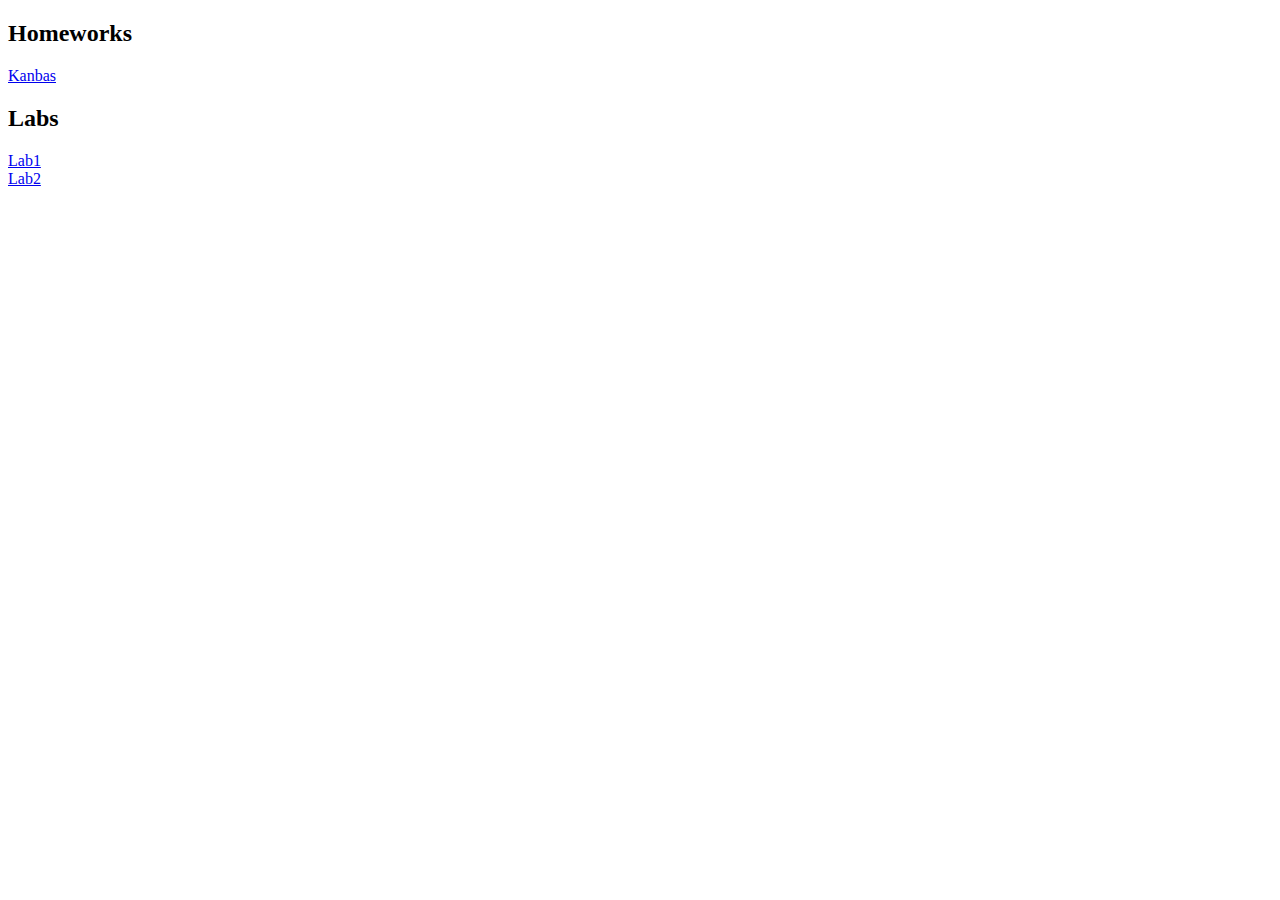
<file: public/index.html>
<!DOCTYPE html>
<html lang="en">
  <head>
    <meta charset="utf-8" />
    <link rel="icon" href="%PUBLIC_URL%/favicon.ico" />
    <meta name="viewport" content="width=device-width, initial-scale=1" />
    <meta name="theme-color" content="#000000" />
    <meta
      name="description"
      content="Web site created using create-react-app"
    />
    <link rel="apple-touch-icon" href="%PUBLIC_URL%/logo192.png" />
    <!--
      manifest.json provides metadata used when your web app is installed on a
      user's mobile device or desktop. See https://developers.google.com/web/fundamentals/web-app-manifest/
    -->
    <link rel="manifest" href="%PUBLIC_URL%/manifest.json" />
    <!--
      Notice the use of %PUBLIC_URL% in the tags above.
      It will be replaced with the URL of the `public` folder during the build.
      Only files inside the `public` folder can be referenced from the HTML.

      Unlike "/favicon.ico" or "favicon.ico", "%PUBLIC_URL%/favicon.ico" will
      work correctly both with client-side routing and a non-root public URL.
      Learn how to configure a non-root public URL by running `npm run build`.
    -->
    <title>React App</title>
  </head>
  <body>
    <noscript>You need to enable JavaScript to run this app.</noscript>
    <!--<div id="root"></div>-->
    <h2>Homeworks</h2>
    <div> <a href="./kanbas/courses/home/home.html"> Kanbas</a></div>
    <h2> Labs </h2>
    <div> <a href="./labs/a1/index.html"> Lab1</a></div>
    <div> <a href="./labs/a2/index.html"> Lab2</a></div>
    <!--
      This HTML file is a template.
      If you open it directly in the browser, you will see an empty page.

      You can add webfonts, meta tags, or analytics to this file.
      The build step will place the bundled scripts into the <body> tag.

      To begin the development, run `npm start` or `yarn start`.
      To create a production bundle, use `npm run build` or `yarn build`.
    -->
  </body>
</html>
</file>
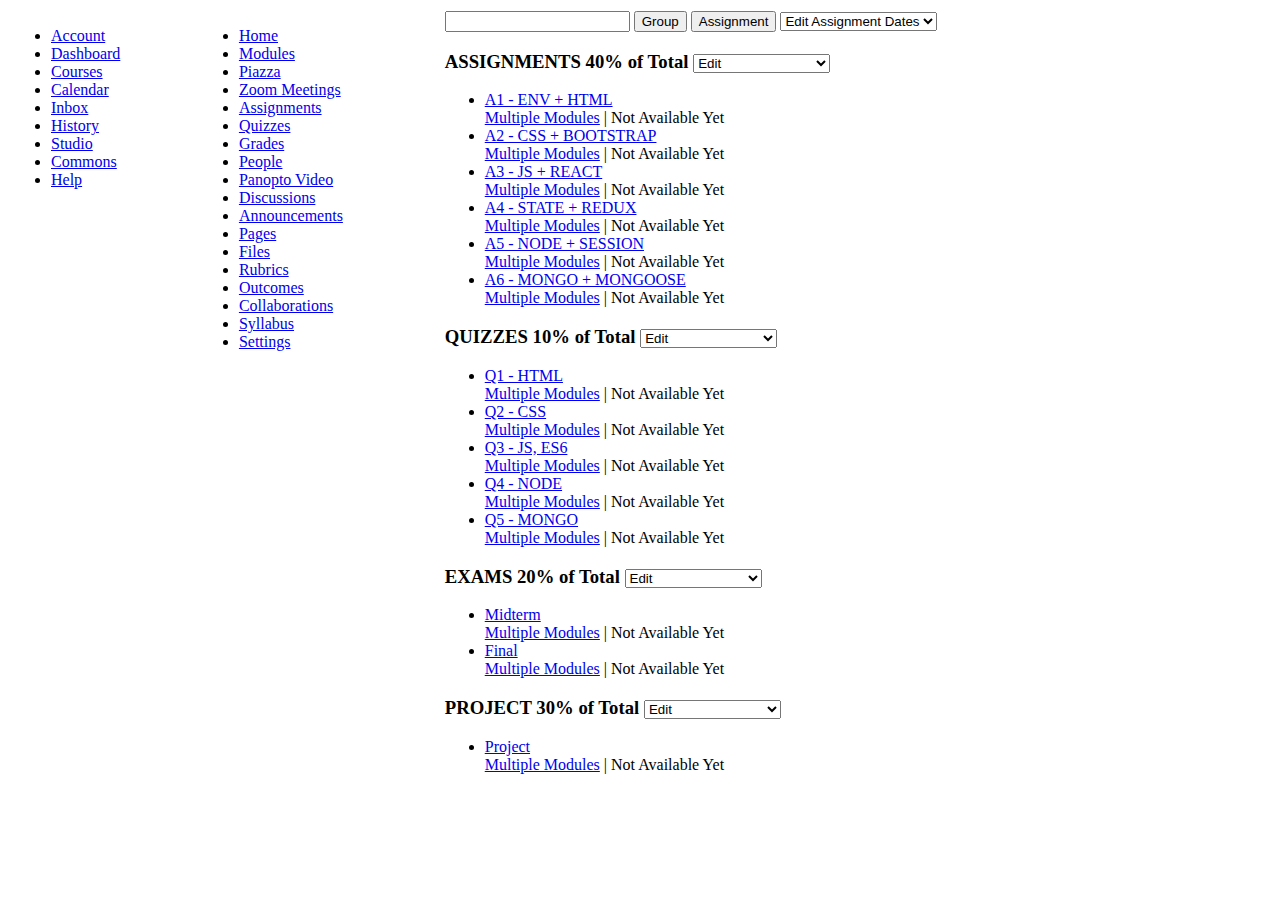
<file: public/kanbas/courses/assignments/index.html>
<!DOCTYPE html>
<html lang="en">
<head>
   <meta charset="UTF-8">
   <title>Assignment Page</title>
</head>
<body>
<!-- <div id="root"></div> -->

<table width="100%">
    <tbody>
        <tr>
            <td valign="top">
                <ul>
                    <!-- First column of links-->
                    <li>
                        <a href="../../profile/index.html">Account</a>
                        <!--../ goes back a folder -->
                    </li>
                    <li>
                        <a href="#">Dashboard</a>
                    </li>
                    <li>
                        <a href="#">Courses</a>
                    </li>
                    <li>
                        <a href="#">Calendar</a>
                    </li>
                    <li>
                        <a href="#">Inbox</a>
                    </li>
                    <li>
                        <a href="#">History</a>
                    </li>
                    <li>
                        <a href="#">Studio</a>
                    </li>
                    <li>
                        <a href="#">Commons</a>
                    </li>
                    <li>
                        <a href="#">Help</a>
                    </li>
                </ul>
            </td>
            <!-- Second column of links-->
            <td valign="top">
                <ul>   
                    <li>
                        <a href="../../courses/home/home.html">Home</a>
                    </li>
                    <li>
                        <a href="#">Modules</a>
                    </li>
                    <li>
                        <a href="#">Piazza</a>
                    </li>
                    <li>
                        <a href="#">Zoom Meetings</a>
                    </li>
                    <li>
                        <a href="../../courses/assignments/index.html">Assignments</a>
                    </li>
                    <li>
                        <a href="#">Quizzes</a>
                    </li>
                    <li>
                        <a href="../../courses/grades/grades.html">Grades</a>
                    </li>
                    <li>
                        <a href="#">People</a>
                    </li>
                    <li>
                        <a href="#">Panopto Video</a>
                    </li>
                    <li>
                        <a href="#">Discussions</a>
                    </li>
                    <li>
                        <a href="#">Announcements</a>
                    </li>
                    <li>
                        <a href="#">Pages</a>
                    </li>
                    <li>
                        <a href="#">Files</a>
                    </li>
                    <li>
                        <a href="#">Rubrics</a>
                    </li>
                    <li>
                        <a href="#">Outcomes</a>
                    </li>
                    <li>
                        <a href="#">Collaborations</a>
                    </li>
                    <li>
                        <a href="#">Syllabus</a>
                    </li>
                    <li>
                        <a href="#">Settings</a>
                    </li>
                </ul>
            </td>
            <td>
                <input type="text" id="text-fields-assignment-name" place#="Search Assignments"/>
                <button>Group</button>
                <button>Assignment</button>
                <select id="Edit-assignment-dates">
                    <option>Edit Assignment Dates</option>
                    <option>Option 2</option>
                    <option>Option 3</option>
                    <option>Option 4</option>
                </select>
            </br>
                    <h3>ASSIGNMENTS 40% of Total <select id="Assignment-Edit">
                        <option>Edit</option>
                        <option>Speed Grader</option>
                        <option>Duplicate</option>
                        <option>Delete</option>
                        <option>Move To...</option>
                        <option>Send To...</option>
                        <option>Copy To...</option>
                        <option>Share to Commons</option>
                    </select>
                    </h3>
                        <ul>
                            <li> <a href="edit.html">A1 - ENV + HTML</a>
                            </br>
                            <a href="edit.html">Multiple Modules</a> | Not Available Yet</li>
                            <li> <a href="edit.html">A2 - CSS + BOOTSTRAP</a>
                            </br>
                            <a href="edit.html">Multiple Modules</a> | Not Available Yet</li>
                            <li> <a href="edit.html">A3 - JS + REACT</a>
                            </br>
                            <a href="edit.html">Multiple Modules</a> | Not Available Yet</li>
                            <li> <a href="edit.html">A4 - STATE + REDUX</a>
                            </br>
                            <a href="edit.html">Multiple Modules</a> | Not Available Yet</li>
                            <li> <a href="edit.html">A5 - NODE + SESSION</a>
                            </br>
                            <a href="edit.html">Multiple Modules</a> | Not Available Yet</li>
                            <li> <a href="edit.html">A6 - MONGO + MONGOOSE</a>
                            </br>
                            <a href="edit.html">Multiple Modules</a> | Not Available Yet</li>
                        </ul>
                    <h3>QUIZZES 10% of Total <select id="Quiz-Assignment-Edit">
                        <option>Edit</option>
                        <option>Speed Grader</option>
                        <option>Duplicate</option>
                        <option>Delete</option>
                        <option>Move To...</option>
                        <option>Send To...</option>
                        <option>Copy To...</option>
                        <option>Share to Commons</option>
                        </select>
                    </h3>
                        <ul>
                            <li> <a href="edit.html">Q1 - HTML</a>
                            </br>
                            <a href="edit.html">Multiple Modules</a> | Not Available Yet</li>
                            <li> <a href="edit.html">Q2 - CSS</a>
                            </br>
                            <a href="edit.html">Multiple Modules</a> | Not Available Yet</li>
                            <li> <a href="edit.html">Q3 - JS, ES6</a>
                            </br>
                            <a href="edit.html">Multiple Modules</a> | Not Available Yet</li>
                            <li> <a href="edit.html">Q4 - NODE</a>
                            </br>
                            <a href="edit.html">Multiple Modules</a> | Not Available Yet</li>
                            <li> <a href="edit.html">Q5 - MONGO</a>
                            </br>
                            <a href="edit.html">Multiple Modules</a> | Not Available Yet</li>
                        </ul>
                    <h3>EXAMS 20% of Total <select id="Exam-Assignment-Edit">
                        <option>Edit</option>
                        <option>Speed Grader</option>
                        <option>Duplicate</option>
                        <option>Delete</option>
                        <option>Move To...</option>
                        <option>Send To...</option>
                        <option>Copy To...</option>
                        <option>Share to Commons</option>
                        </select>
                    </h3>
                        <ul>
                            <li> <a href="edit.html">Midterm</a>
                            </br>
                            <a href="edit.html">Multiple Modules</a> | Not Available Yet</li>
                            <li> <a href="edit.html">Final</a>
                            </br>
                            <a href="edit.html">Multiple Modules</a> | Not Available Yet</li>
                            
                        </ul>
                    <h3>PROJECT 30% of Total <select id="Project-Assignment-Edit">
                        <option>Edit</option>
                        <option>Speed Grader</option>
                        <option>Duplicate</option>
                        <option>Delete</option>
                        <option>Move To...</option>
                        <option>Send To...</option>
                        <option>Copy To...</option>
                        <option>Share to Commons</option>
                        </select>
                    </h3>
                        <ul>
                            <li> <a href="edit.html">Project</a></br>
                                <a href="edit.html">Multiple Modules</a> | Not Available Yet</li>    
                        </ul>
            </td>
        </tr>
    </tbody>
</table>
</body>
</html>
</file>
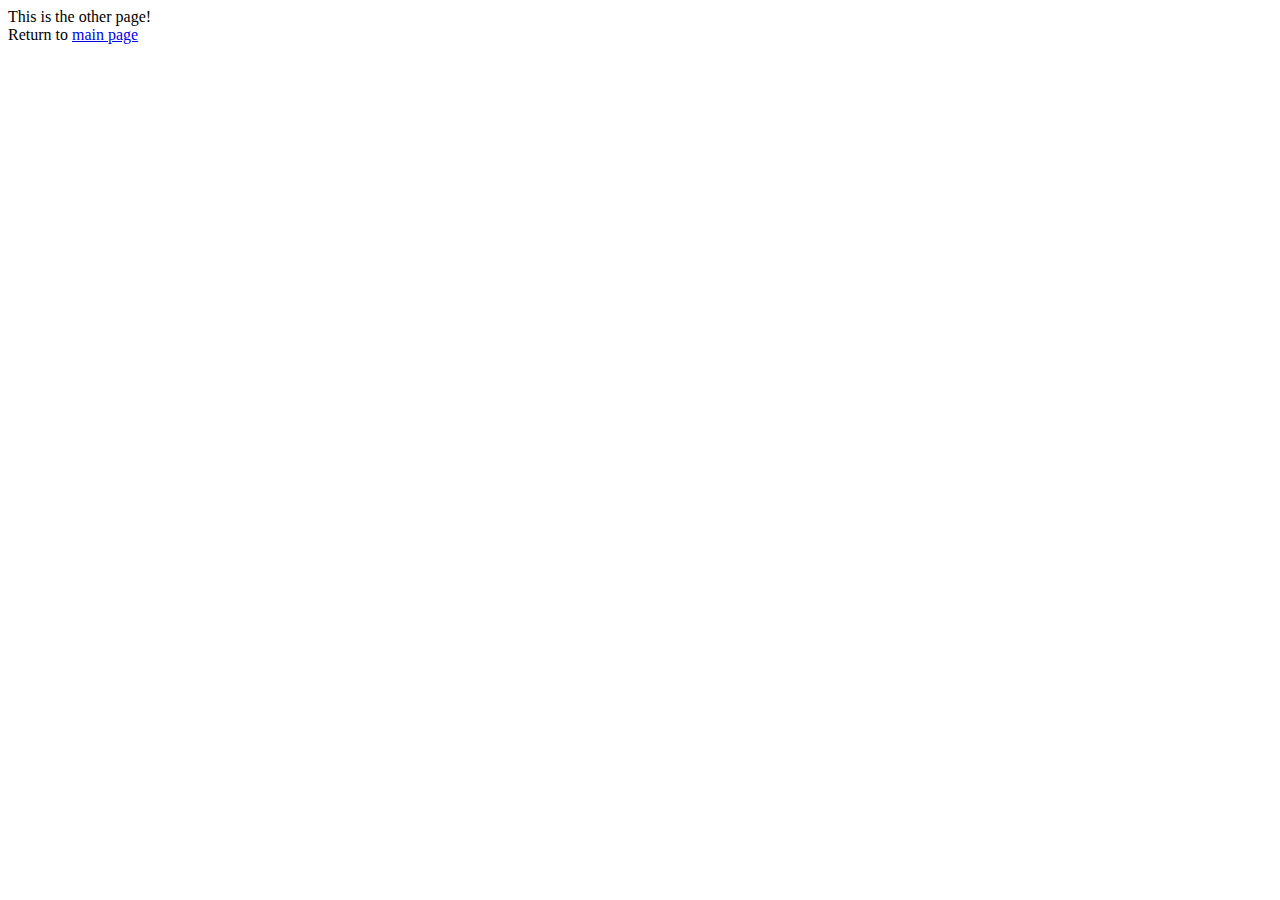
<file: public/labs/a1/other-page.html>
<!DOCTYPE html>
<html lang="en">
<head>
   <meta charset="UTF-8">
   <title>Title</title>
</head>
<body>
<!-- <div id="root"></div> -->
This is the other page!
</br>
Return to <a href="index.html">main page</a>
</body>
</html>
</file>
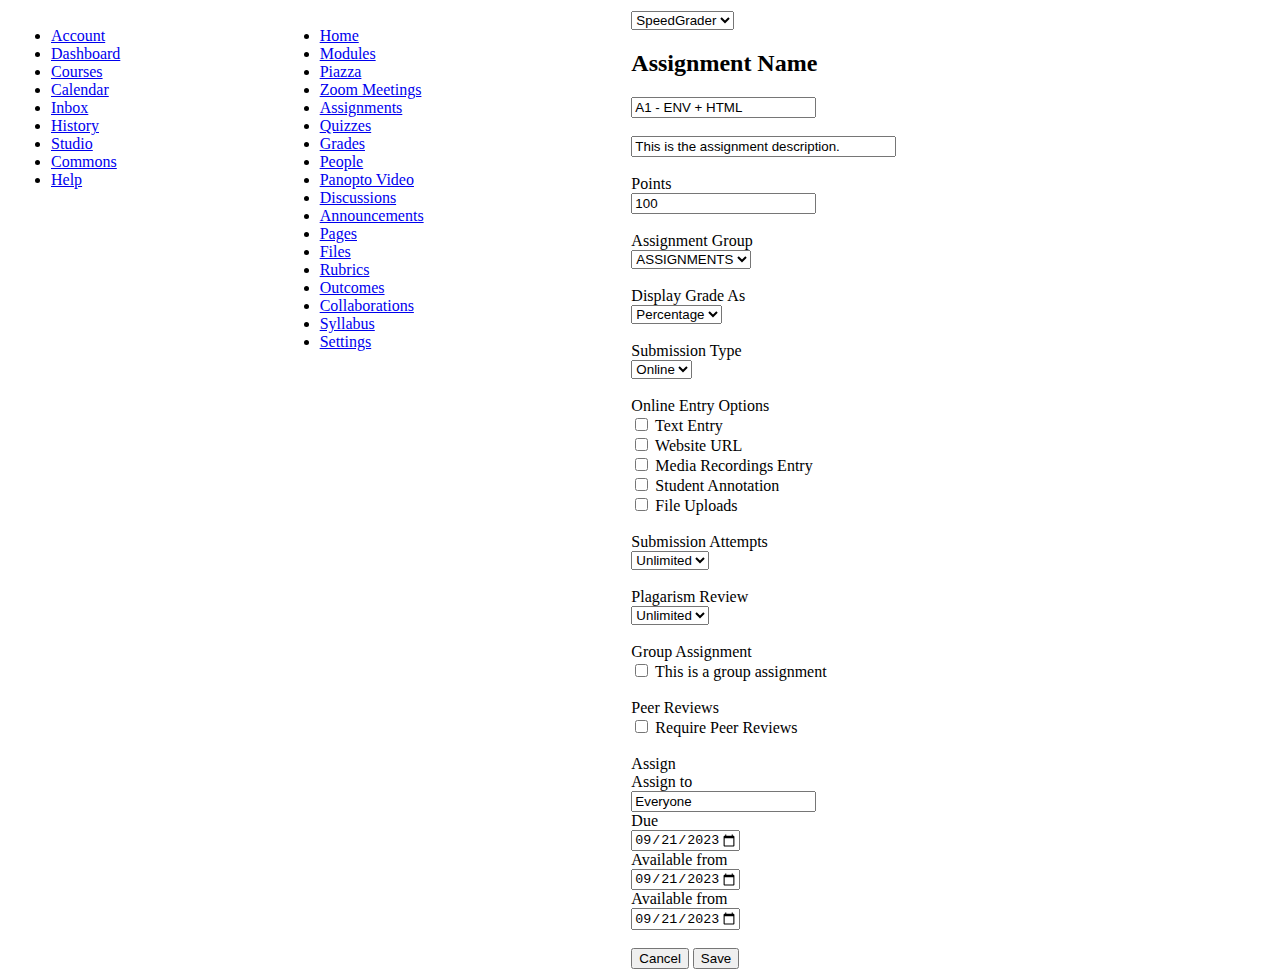
<file: public/kanbas/courses/assignments/edit.html>
<!DOCTYPE html>
<html lang="en">
<head>
   <meta charset="UTF-8">
   <title>Assignment Page</title>
</head>
<body>
<!-- <div id="root"></div> -->

<table width="100%">
    <tbody>
        <tr>
            <td valign="top">
                <ul>
                    <!-- First column of links-->
                    <li>
                        <a href="..\profile\index.html">Account</a>
                    </li>
                    <li>
                        <a href="#">Dashboard</a>
                    </li>
                    <li>
                        <a href="#">Courses</a>
                    </li>
                    <li>
                        <a href="#">Calendar</a>
                    </li>
                    <li>
                        <a href="#">Inbox</a>
                    </li>
                    <li>
                        <a href="#">History</a>
                    </li>
                    <li>
                        <a href="#">Studio</a>
                    </li>
                    <li>
                        <a href="#">Commons</a>
                    </li>
                    <li>
                        <a href="#">Help</a>
                    </li>
                </ul>
            </td>
            <!-- Second column of links-->
            <td valign="top">
                <ul>   
                    <li>
                        <a href="\..\..\courses\home\home.html">Home</a>
                    </li>
                    <li>
                        <a href="#">Modules</a>
                    </li>
                    <li>
                        <a href="#">Piazza</a>
                    </li>
                    <li>
                        <a href="#">Zoom Meetings</a>
                    </li>
                    <li>
                        <a href="../../courses/assignments/index.html">Assignments</a>
                    </li>
                    <li>
                        <a href="#">Quizzes</a>
                    </li>
                    <li>
                        <a href="../../courses/grades/grades.html">Grades</a>
                    </li>
                    <li>
                        <a href="#">People</a>
                    </li>
                    <li>
                        <a href="#">Panopto Video</a>
                    </li>
                    <li>
                        <a href="#">Discussions</a>
                    </li>
                    <li>
                        <a href="#">Announcements</a>
                    </li>
                    <li>
                        <a href="#">Pages</a>
                    </li>
                    <li>
                        <a href="#">Files</a>
                    </li>
                    <li>
                        <a href="#">Rubrics</a>
                    </li>
                    <li>
                        <a href="#">Outcomes</a>
                    </li>
                    <li>
                        <a href="#">Collaborations</a>
                    </li>
                    <li>
                        <a href="#">Syllabus</a>
                    </li>
                    <li>
                        <a href="#">Settings</a>
                    </li>
                </ul>
            </td>
            <td>
                <select id="Edit-Assignment-Selector">
                    <option>SpeedGrader</option>
                    <option>Eggs</option>
                    <option>Bacon</option>
                    <option>Cheese</option>
                </select>
            </br>
            <h2>Assignment Name</h2>
            <input value="A1 - ENV + HTML">
            </br></br>
            <input value="This is the assignment description." size="30px">
            </br></br>
            Points
            </br>
            <input type="number" value="100">
            </br></br>
            Assignment Group
            </br>
            <select id="Assignment Group">
                <option>ASSIGNMENTS</option>
                <option>Eggs</option>
                <option>Bacon</option>
                <option>Cheese</option>
            </select>
            </br><br/>
            Display Grade As
            </br>
            <select id="Grade Display">
                <option>Percentage</option>
                <option>Fraction</option>
                <option>Decimal</option>
                <option>Number</option>
            </select>
            </br><br/>
            Submission Type
            </br>
            <select id="Submission Type">
                <option>Online</option>
                <option>Paper</option>
                <option>Group</option>
            </select>
            </br><br/>
            Online Entry Options
            </br>
            <input type="checkbox" value="Text-Entry" name="check-entry" id="check-text"/>
            <label for="check-text">Text Entry</label> <br/>
            <input type="checkbox" value="Website-URL" name="check-entry" id="check-URL"/>
            <label for="check-URL">Website URL</label> <br/>
            <input type="checkbox" value="Media-Recordings" name="check-entry" id="check-media"/>
            <label for="check-media">Media Recordings Entry</label> <br/>
            <input type="checkbox" value="Student-Annotation" name="check-entry" id="check-annotation"/>
            <label for="check-annotation">Student Annotation</label> <br/>
            <input type="checkbox" value="File-Upload" name="check-entry" id="check-uploads"/>
            <label for="check-uploads">File Uploads</label> <br/>
            </br>
            Submission Attempts
            </br>
            <select id="Submission Attempts">
                <option>Unlimited</option>
                <option>2</option>
                <option>3</option>
            </select>
            </br><br/>
            Plagarism Review </br>
            <select id="Plagarism">
                <option>Unlimited</option>
                <option>2</option>
                <option>3</option>
            </select>
            </br><br/>
            Group Assignment </br>
            <input type="checkbox" value="group-work" name="check-group" id="check-grouped"/>
            <label for="check-grouped">This is a group assignment</label> <br/>
            </br>
            Peer Reviews </br>
            <input type="checkbox" value="group-review" name="check-review" id="check-revies"/>
            <label for="check-reviews">Require Peer Reviews</label> <br/>
            </br>
            Assign </br>
            Assign to </br>
            <input value="Everyone">
            </br>
            Due <br/>
            <input type="date" value="2023-09-21" min="2023-09-07" max="2023-09-28" />
            <br/>
            Available from <br/>
            <input type="date" value="2023-09-21" min="2023-09-07" max="2023-09-28" />
            <br/>
            Available from <br/>
            <input type="date" value="2023-09-21" min="2023-09-07" max="2023-09-28" />
            <br/>
            <br/>
            <form action="../../courses/home/home.html">
                <!-- This works when im testing it. in vs code it works with /kanbas/home.html -->
            <button>Cancel</button>
            <button>Save</button>
            </form>
            </td>
        </tr>
    </tbody>
</table>
</body>
</html>
</file>
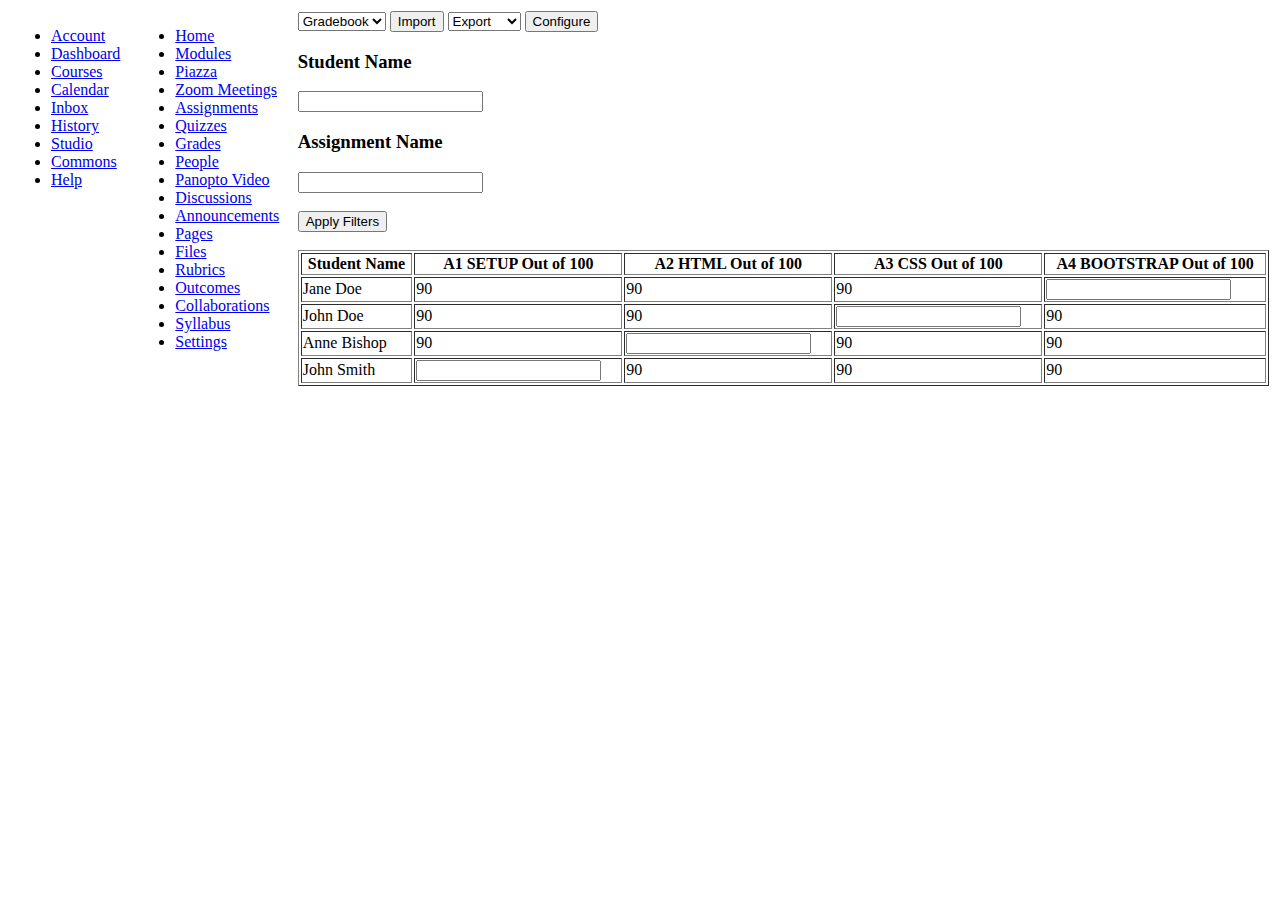
<file: public/kanbas/courses/grades/grades.html>
<!DOCTYPE html>
<html lang="en">
<head>
   <meta charset="UTF-8">
   <title>Grades Page</title>
</head>
<body>
<!-- <div id="root"></div> -->

<table width="100%">
    <tbody>
        <tr>
            <td valign="top">
                <ul>
                    <!-- First column of links-->
                    <li>
                        <a href="../../profile/index.html">Account</a>
                    </li>
                    <li>
                        <a href="../../dashboard/index.html">Dashboard</a>
                    </li>
                    <li>
                        <a href="#">Courses</a>
                    </li>
                    <li>
                        <a href="#">Calendar</a>
                    </li>
                    <li>
                        <a href="#">Inbox</a>
                    </li>
                    <li>
                        <a href="#">History</a>
                    </li>
                    <li>
                        <a href="#">Studio</a>
                    </li>
                    <li>
                        <a href="#">Commons</a>
                    </li>
                    <li>
                        <a href="#">Help</a>
                    </li>
                </ul>
            </td>
            <!-- Second column of links-->
            <td valign="top">
                <ul>   
                    <li>
                        <a href="../../courses/home/home.html">Home</a>
                    </li>
                    <li>
                        <a href="#">Modules</a>
                    </li>
                    <li>
                        <a href="#">Piazza</a>
                    </li>
                    <li>
                        <a href="#">Zoom Meetings</a>
                    </li>
                    <li>
                        <a href="../../courses/assignments/index.html">Assignments</a>
                    </li>
                    <li>
                        <a href="#">Quizzes</a>
                    </li>
                    <li>
                        <a href="grades.html">Grades</a>
                    </li>
                    <li>
                        <a href="#">People</a>
                    </li>
                    <li>
                        <a href="#">Panopto Video</a>
                    </li>
                    <li>
                        <a href="#">Discussions</a>
                    </li>
                    <li>
                        <a href="#">Announcements</a>
                    </li>
                    <li>
                        <a href="#">Pages</a>
                    </li>
                    <li>
                        <a href="#">Files</a>
                    </li>
                    <li>
                        <a href="#">Rubrics</a>
                    </li>
                    <li>
                        <a href="#">Outcomes</a>
                    </li>
                    <li>
                        <a href="#">Collaborations</a>
                    </li>
                    <li>
                        <a href="#">Syllabus</a>
                    </li>
                    <li>
                        <a href="#">Settings</a>
                    </li>
                </ul>
            </td>
            <td>
                <select id="Gradebook">
                    <option>Gradebook</option>
                    <option>Option 2</option>
                    <option>Option 3</option>
                    <option>Option 4</option>
                </select>
                <button>Import</button>
                <select id="Export">
                    <option>Export</option>
                    <option>Option 2</option>
                    <option>Option 3</option>
                    <option>Option 4</option>
                </select>
                <button>Configure</button>
            </br>
                <form id="text-fields">
                    <h3>Student Name</h3>
                        <input type="text" id="text-fields-student-name" place#="Search Students"/>
                    </br>
                    <h3>Assignment Name</h3>
                    <input type="text" id="text-fields-assignment-name" place#="Search Assignments"/>
                </form>
            </br>
                <button>Apply Filters</button>
            </br>
        </br>
                <table border="1px" width="100%">
                    <thead>
                        <tr>
                            <th>Student Name</th>
                            <th>A1 SETUP Out of 100</th>
                            <th>A2 HTML Out of 100</th>
                            <th>A3 CSS Out of 100</th>
                            <th>A4 BOOTSTRAP Out of 100</th>
                            <!--<th>A5 JAVASCRIPT Out of 100</th>
                            <th>A6 REACT Out of 100</th>
                            <th>A7 REDUX Out of 100</th>
                            <th>A8 NODE Out of 100</th>
                            <th>A9 MONGO Out of 100</th>-->
                        </tr>
                        </thead>
                    <tbody>
                        <tr>
                            <td>Jane Doe</td>
                            <td>90</td>
                            <td>90</td>
                            <td>90</td>
                            <td><input type="number" place#="90"></td>
                        </tr>
                    </tbody>
                    <tbody>
                        <tr>
                            <td>John Doe</td>
                            <td>90</td>
                            <td>90</td>
                            <td><input type="number" place#="90"></td>
                            <td>90</td>
                        </tr>
                    </tbody>
                    <tbody>
                        <tr>
                            <td>Anne Bishop</td>
                            <td>90</td>
                            <td><input type="number" place#="90"></td>
                            <td>90</td>
                            <td>90</td>
                        </tr>
                    </tbody>
                    <tbody>
                        <tr>
                            <td>John Smith</td>
                            <td><input type="number" place#="90"></td>
                            <td>90</td>
                            <td>90</td>
                            <td>90</td>
                        </tr>
                    </tbody>
                </table>
            </td>
        </tr>
    </tbody>

</table>
</body>
</html>
</file>
